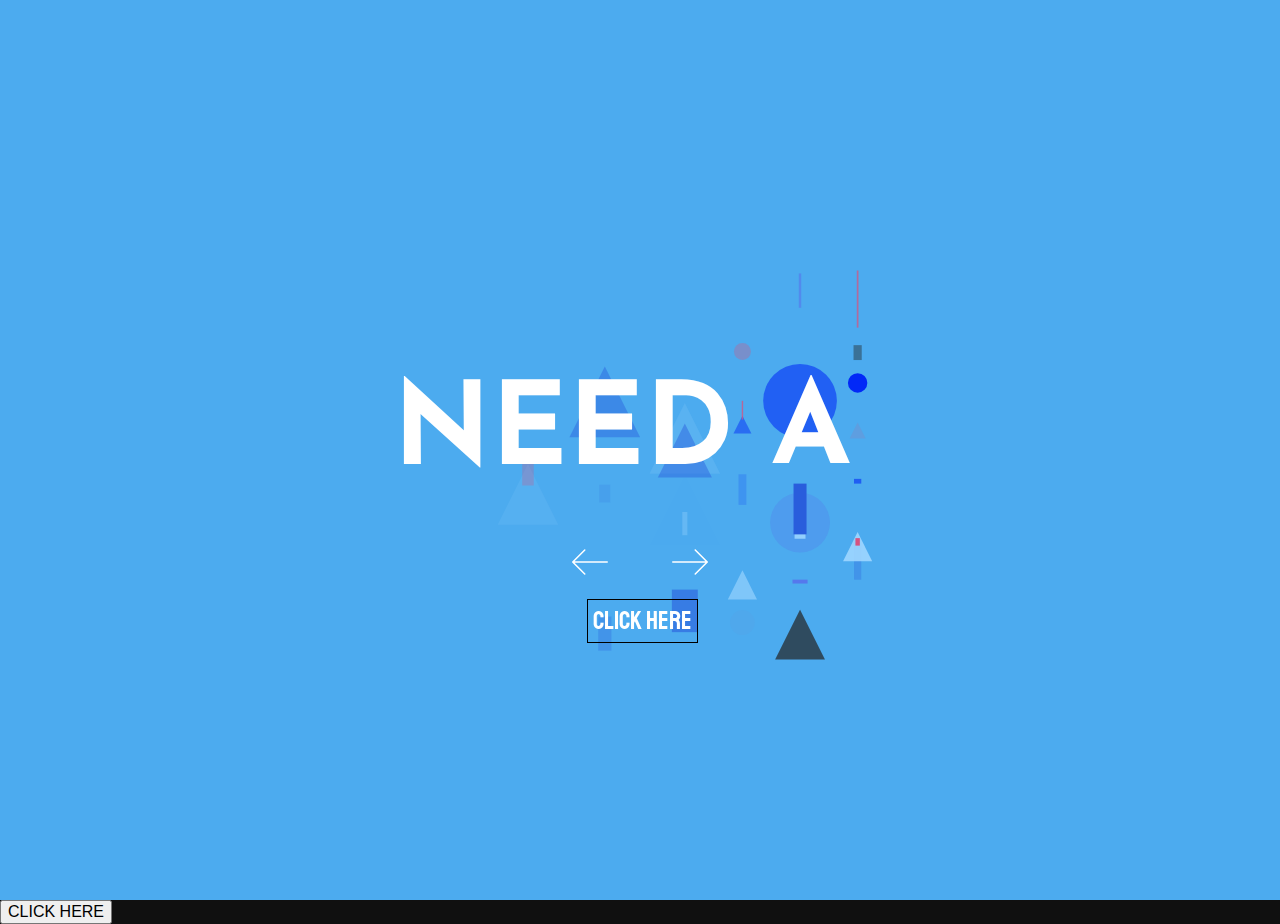
<file: index.html>
<!DOCTYPE html>
<html lang="en" class="no-js">
	<head>
		<meta charset="UTF-8" />
		<meta name="viewport" content="width=device-width, initial-scale=1">
		<title>Trivia | GO </title>
		<meta name="description" content="Some SVG shape animations for fun letter effects" />
		<meta name="keywords" content="svg, animation, letter, word, shapes, javascript, animejs" />
		<meta name="author" content="Codrops" />
		<link rel="shortcut icon" href="favicon.ico">
		<link rel="stylesheet" type="text/css" href="css/base.css" />

		<!-- Fonts -->

	  <link href="https://fonts.googleapis.com/css2?family=Questrial&display=swap" rel="stylesheet"> 
    <link href="https://fonts.googleapis.com/css2?family=Staatliches&display=swap" rel="stylesheet">
    <link href="https://fonts.googleapis.com/css2?family=Fjalla+One&display=swap" rel="stylesheet">
    <link href="https://fonts.googleapis.com/css2?family=Balsamiq+Sans:wght@700&display=swap" rel="stylesheet">
    <link href="https://fonts.googleapis.com/css2?family=Roboto+Condensed&display=swap" rel="stylesheet">
    <link href="https://fonts.googleapis.com/css2?family=Source+Code+Pro&display=swap" rel="stylesheet">  
    <link href="https://fonts.googleapis.com/css2?family=Noto+Sans+JP&display=swap" rel="stylesheet">
    <link href="https://fonts.googleapis.com/css2?family=Nunito&display=swap" rel="stylesheet"> 

		<script>document.documentElement.className="js";var supportsCssVars=function(){var e,t=document.createElement("style");return t.innerHTML="root: { --tmp-var: bold; }",document.head.appendChild(t),e=!!(window.CSS&&window.CSS.supports&&window.CSS.supports("font-weight","var(--tmp-var)")),t.parentNode.removeChild(t),e};supportsCssVars()||alert("Please view this demo in a modern browser that supports CSS Variables.");</script>
	</head>
	<body class="demo-1">
		<svg class="hidden">
			
			
			<symbol id="icon-github" viewBox="0 0 32.6 31.8">
				<title>github</title>
				<path d="M16.3,0C7.3,0,0,7.3,0,16.3c0,7.2,4.7,13.3,11.1,15.5c0.8,0.1,1.1-0.4,1.1-0.8c0-0.4,0-1.4,0-2.8c-4.5,1-5.5-2.2-5.5-2.2c-0.7-1.9-1.8-2.4-1.8-2.4c-1.5-1,0.1-1,0.1-1c1.6,0.1,2.5,1.7,2.5,1.7c1.5,2.5,3.8,1.8,4.7,1.4c0.1-1.1,0.6-1.8,1-2.2c-3.6-0.4-7.4-1.8-7.4-8.1c0-1.8,0.6-3.2,1.7-4.4C7.4,10.7,6.8,9,7.7,6.8c0,0,1.4-0.4,4.5,1.7c1.3-0.4,2.7-0.5,4.1-0.5c1.4,0,2.8,0.2,4.1,0.5c3.1-2.1,4.5-1.7,4.5-1.7c0.9,2.2,0.3,3.9,0.2,4.3c1,1.1,1.7,2.6,1.7,4.4c0,6.3-3.8,7.6-7.4,8c0.6,0.5,1.1,1.5,1.1,3c0,2.2,0,3.9,0,4.5c0,0.4,0.3,0.9,1.1,0.8c6.5-2.2,11.1-8.3,11.1-15.5C32.6,7.3,25.3,0,16.3,0z"/>
			</symbol>
			<symbol id="icon-nav-arrow" viewBox="0 0 90 64">
				<title>nav-arrow</title>
				<path d="M88.148 30.124H6.404L33.208 3.32a1.877 1.877 0 0 0 0-2.652 1.877 1.877 0 0 0-2.652 0L.552 30.67a1.942 1.942 0 0 0-.409.612 1.86 1.86 0 0 0 0 1.432c.094.233.233.44.41.612L30.555 63.33c.367.368.847.552 1.328.552.48 0 .96-.184 1.327-.548a1.877 1.877 0 0 0 0-2.652L6.404 33.874h81.743a1.876 1.876 0 0 0 0-3.75z"/>
			</symbol>
		</svg>
		<main>	
			<div class="content content--fixed">
				<header class="codrops-header">
					<div class="codrops-links">
						<a class="codrops-icon codrops-icon--prev" href="https://tympanus.net/Tutorials/CSSGlitchEffect/" title="Previous Demo"><svg class="icon icon--arrow"><use xlink:href="#icon-arrow"></use></svg></a>
						<a class="codrops-icon codrops-icon--drop" href="https://tympanus.net/codrops/?p=33640" title="Back to the article"><svg class="icon icon--drop"><use xlink:href="#icon-drop"></use></svg></a>
					</div>
					
				</header>
				
			</div>
			<div class="content">
				<div class="slideshow">
					<div class="slide slide--current">
						<div class="slide__bg slide__bg--1"></div>
						<h2 class="word word--1">NEED A </h2>
					</div>
					<div class="slide">
						<div class="slide__bg slide__bg--2"></div>
						<h2 class="word word--2">VACATION WITH</h2>
					</div>
					<div class="slide">
						<div class="slide__bg slide__bg--3"></div>
						<h2 class="word word--3">LUXUARY</h2>
					</div>
					<div class="slide">
						<div class="slide__bg slide__bg--4"></div>
						<h2 class="word word--4">HOTELS</h2>
					</div>
					<div class="slide">
						<div class="slide__bg slide__bg--5"></div>
						<h2 class="word word--5">VILLAS</h2>
					</div>
					<div class="slide">
						<div class="slide__bg slide__bg--6"></div>
						<h2 class="word word--6"> & <br> RESORTS</h2>
					</div>
					<div class="slide">
						<div class="slide__bg slide__bg--7"></div>
						<h2 class="word word--7">TRIVIA</h2>
					</div>
					<div class="slide">
						<div class="slide__bg slide__bg--8"></div>
						<h2 class="word word--8">THE BEST </h2>
					</div>
					<div class="slide">
						<div class="slide__bg slide__bg--9"></div>
						<h2 class="word word--9">OF THE BEST </h2>
					</div>
				</div>
				<nav class="slidenav">
					<button class="slidenav__item slidenav__item--prev"><svg class="icon icon--navarrow"><use xlink:href="#icon-nav-arrow"></use></svg></button>
					<button class="slidenav__item slidenav__item--next"><svg class="icon icon--navarrow"><use xlink:href="#icon-nav-arrow"></use></svg></button><br>
					<a href="home.php" style="font-size:25px; font-family: 'Staatliches', cursive; margin:10px 10px 10px 45px; border:1px solid black;padding:5px;">Click here</a>
				</nav>

			</div>
<a href="home.php"><button class="btn draw-border">CLICK HERE</button></a>
		</main>

		<script src="js/charming.min.js"></script>
		<script src="js/anime.min.js"></script>
		<script src="js/wordFx.js"></script>
		<script>
			{
				const effects = [
					// Effect 1
					{
						options: {
							shapeColors: ['#6435ea','#295ddc','#9fd7ff','#d65380','#0228f7','#242627']
						},
						hide: {
							lettersAnimationOpts: {
								duration: 800,
								delay: (t,i) => i*40,
								easing: 'easeOutExpo',
								opacity: {
									value: 0, 
									duration: 100,
									delay: (t,i) => i*40,
									easing: 'linear'
								},
								translateY: ['0%', '100%']
							}
						},
						show: {
							lettersAnimationOpts: {
								duration: 800,
								delay: (t,i) => i*40,
								easing: 'easeOutElastic',
								opacity: [0,1],
								translateY: ['100%', '0%']
							},
							shapesAnimationOpts: {
								duration: 300,
								delay: (t,i) => i*30+100,
								easing: 'easeOutQuad',
								translateY: () => [anime.random(-15,15),anime.random(-200,200)],
								scale: () => [0.2,randomBetween(0.5,1)],
								opacity: [
									{
										value: 1, 
										duration:1, 
										delay: (t,i) => i*30+100
									}, 
									{
										value: 0,
										duration: 200, 
										delay:200,
										easing: 'linear'}
								]
							}
						}
					},
					// Effect 2
					{
						options: {
							shapeColors: ['#0671e6'],
							shapeTypes: ['circle'],
							shapeFill: false,
							shapeStrokeWidth: 3
						},
						hide: {
							lettersAnimationOpts: {
								duration: 300,
								delay: (t,i,total) => i*25,
								easing: 'easeOutQuad',
								opacity: {
									value: 0, 
									duration: 100, 
									delay: (t,i,total) => i*25,
									easing: 'linear'
								},
								translateY: ['0%','-50%']
							},
							shapesAnimationOpts: {
								duration: 300,
								delay: (t,i) => i*20,
								easing: 'easeOutExpo',
								translateX: t => anime.random(-10,10),
								translateY: t => -1*anime.random(400,800),
								scale: [0.3,0.3],
								opacity: [
									{
										value: 1, 
										duration:1, 
										delay: (t,i) => i*20
									}, 
									{
										value: 0,
										duration: 300, 
										easing: 'linear'
									}
								]
							}
						},
						show: {
							lettersAnimationOpts: {
								duration: 800,
								delay: (t,i,total) => Math.abs(total/2-i)*60,
								easing: 'easeOutElastic',
								opacity: [0,1],
								translateY: ['50%', '0%']
							},
							shapesAnimationOpts: {
								duration: 700,
								delay: (t,i) => i*60,
								easing: 'easeOutExpo',
								translateX: () => {
									const rand = anime.random(-100,100);
									return [rand,rand];
								},
								translateY: () => {
									const rand = anime.random(-100,100);
									return [rand,rand];
								},
								scale: () => [randomBetween(0.1,0.3),randomBetween(0.5,0.8)],
								opacity: [{value: 1, duration:1, delay: (t,i) => i*80}, {value:0,duration: 700, easing: 'easeOutQuad',delay: 100}]
							}
						}
					},
					// Effect 3
					{
						options: {
							shapeColors: ['#111']
						},
						hide: {
							shapesAnimationOpts: {
								duration: 200,
								delay: (t,i) => i*20,
								easing: 'easeOutExpo',
								translateX: t => t.dataset.tx,
								translateY: t => t.dataset.ty - anime.random(400,800),
								scale: t => t.dataset.s,
								rotate: 0,
								opacity: {
									value: 0, 
									duration: 200, 
									easing: 'linear'
								}
							}
						},
						show: {
							lettersAnimationOpts: {
								duration: 500,
								delay: (t,i) => i*60,
								easing: 'easeOutExpo',
								opacity: {
									value: [0,1], 
									duration: 50,
									delay: (t,i) => i*60,
									easing: 'linear'
								},
								translateY: (t,i) => i%2 ? [anime.random(-350,-300),0] : [anime.random(300,350),0]
							},
							shapesAnimationOpts: {
								duration: () => anime.random(1000,4000),
								delay: (t,i) => i*20,
								easing: [0.2,1,0.3,1],
								translateX: t => {
									const tx = anime.random(-200,200);
									t.dataset.tx = tx;
									return [0,tx];
								},
								translateY: t => {
									const ty = anime.random(-300,300);
									t.dataset.ty = ty;
									return [0,ty];
								},
								scale: t => {
									const s = randomBetween(0.2,0.6);
									t.dataset.s = s;
									return [s,s];
								},  
								rotate: () => anime.random(-90,90),
								opacity: {
									value: 0.6, 
									duration: 1000, 
									easing: 'linear'
								}
							}
						}
					},
					// Effect 4
					{
						options: {
							// shape elements will be on top of the letters
							shapesOnTop: true,
							shapeColors: ['#ec4747','#5447ec','#ecb447','#a847ec','#635f65'],
							totalShapes: 20
						},
						hide: {
							lettersAnimationOpts: {
								duration: 200,
								delay: (t,i,total) => (total-i-1)*20,
								easing: 'easeOutExpo',
								opacity: {
									value: [1,0], 
									duration: 100, 
									delay: (t,i,total) => (total-i-1)*20,
									easing: 'linear'
								},
								scale: [1,0]
							}
						},
						show: {
							lettersAnimationOpts: {
								duration: 400,
								delay: (t,i) => i*60,
								easing: 'easeInOutExpo',
								opacity: [0,1],
								translateY: ['-100%', '0%']
							},
							shapesAnimationOpts: {
								duration: 400,
								delay: (t,i) => i*20,
								easing: 'easeOutBack',
								translateX: {
									value: () => [anime.random(-100,100),anime.random(-10,10)],
									easing: 'easeOutExpo',
								},
								translateY: () => [anime.random(-100,0),anime.random(-400,-50)],
								scale: () => {
									const rand = randomBetween(0.2,0.5);
									return [rand,rand];
								},
								rotate: () => anime.random(-15,15),
								opacity: [
									{
										value: 1, 
										duration:1, 
										delay: (t,i) => i*20
									}, 
									{
										value:0,
										duration: 500, 
										easing: 'linear'
									}
								]
							}
						}
					},
					// Effect 5
					{
						options: {
							shapesOnTop: true,
							shapeColors: ['#ec4747','#5447ec','#ecb447','#a847ec','#635f65'],
							shapeFill: false,
							shapeStrokeWidth: 4,
							totalShapes: 30
						},
						show: {
							lettersAnimationOpts: {
								duration: 300,
								delay: (t,i) => i*100,
								easing: 'easeInExpo',
								opacity: [0,1],
								translateY: ['-50%', '0%']
							},
							shapesAnimationOpts: {
								duration: 400,
								delay: (t,i) => i*5+300,
								easing: [0.2,1,0.3,1],
								translateX: () => [0, anime.random(-100,100)],
								translateY: () => [50,anime.random(-100,150)],
								scale: () => [randomBetween(0.2,0.4),randomBetween(0.2,0.4)],
								rotate: () => anime.random(-25,25),
								opacity: [
									{value: 1, duration: 1, easing: 'easeOutQuad', delay: (t,i) => i*5+300}, 
									{value: 0, duration: 250, easing: 'easeOutQuad', delay: 200}
								]
							}
						}
					},
					// Effect 6
					{
						options: {
							shapeColors: ['#fff','#dedede','#8c8c8c','#545454','#000','#dc2e2e']
						},
						hide: {
							lettersAnimationOpts: {
								duration: 200,
								delay: (t,i,total) => (total-i-1)*20,
								easing: 'easeOutExpo',
								opacity: {
									value: [1,0], 
									duration: 100, 
									delay: (t,i,total) => (total-i-1)*20,
									easing: 'linear'
								},
								scale: [1,0]
							}
						},
						show: {
							lettersAnimationOpts: {
								duration: 400,
								delay: (t,i) => i*60,
								easing: 'easeInExpo',
								opacity: [0,1],
								scale: [0,1]
							},
							shapesAnimationOpts: {
								duration: 700,
								delay: (t,i) => i*40,
								easing: 'easeOutExpo',
								translateX: () => [0,anime.random(-20,20)],
								translateY: () => [0,anime.random(-400,400)],
								scale: () => [randomBetween(0.2,0.6),randomBetween(0.2,0.6)],  
								rotate: () => [0,anime.random(-16,16)],
								opacity: [
									{value: 1, duration: 1, easing: 'linear'}, 
									{value: 0, duration: 700, easing: 'easeOutQuad'}
								]
							}
						}
					},
					// Effect 7
					{
						options: {
							shapeColors: ['red','#000','#fff'],
							shapeFill: false,
							shapeStrokeWidth: 10
						},
						hide: {
							shapesAnimationOpts: {
								duration: 250,
								delay: (t,i) => i*20,
								easing: 'easeOutExpo',
								translateX: () => [0,anime.random(-200,200)],
								translateY: () => [0,anime.random(-200,200)],
								scale: () => [randomBetween(0.2,0.6),randomBetween(0.2,0.6)],  
								rotate: () => [0,anime.random(-16,16)],
								opacity: [
									{value: 1, duration: 1, easing: 'linear', delay: (t,i) => i*20}, 
									{value: 0, duration: 150, delay: 100, easing: 'easeOutQuad'}
								]
							}
						},
						show: {
							lettersAnimationOpts: {
								duration: 400,
								delay: (t,i) => i*60,
								easing: 'easeOutExpo',
								opacity: {
									value: [0,1], 
									duration: 100, 
									easing: 'linear'
								},
								translateY: (t,i) => i%2 ? [anime.random(-350,-300),0] : [anime.random(300,350),0]
							},
							shapesAnimationOpts: {
								duration: 500,
								delay: (t,i) => i*30,
								easing: 'easeOutExpo',
								translateX: () => [0,anime.random(-200,200)],
								translateY: () => [0,anime.random(-200,200)],
								scale: () => [randomBetween(0.2,0.6),randomBetween(0.2,0.6)],  
								rotate: () => [0,anime.random(-16,16)],
								opacity: [
									{value: 1, duration: 1, easing: 'linear'}, 
									{value: 0, duration: 350, delay: 150, easing: 'easeOutQuad'}
								]
							}
						}
					},
					// Effect 8
					{
						options: {
							shapeColors: ['#35c394','#9985ee','#f54665','#4718f5','#f5aa18'],
							shapesOnTop: true
						},
						hide: {
							lettersAnimationOpts: {
								duration: 300,
								delay: (t,i)  => (t.parentNode.children.length-i-1)*30,
								easing: 'easeOutExpo',
								opacity: 0,
								translateY: (t,i) => i%2 === 0 ? '80%' : '-80%',
								rotate: (t,i) => i%2 === 0 ? -25 : 25
							},
							shapesAnimationOpts: {
								duration: 50,
								easing: 'easeOutExpo',
								translateX: t => t.dataset.tx,
								translateY: t => t.dataset.ty,
								scale: 0,
								rotate: 0,
								opacity: {
									value: 0, 
									duration: 50, 
									easing: 'linear'
								}
							}
						},
						show: {
							lettersAnimationOpts: {
								duration: 400,
								delay: (t,i)  => (t.parentNode.children.length-i-1)*80,
								easing: 'easeOutElastic',
								opacity: {
									value: [0,1], 
									duration: 100, 
									easing: 'linear'
								},
								translateY: (t,i) => i%2 === 0 ? ['-80%', '0%'] : ['80%', '0%'],
								rotate: [90,0]
							},
							shapesAnimationOpts: {
								duration: () => anime.random(1000,3000),
								delay: (t,i) => i*20,
								easing: 'easeOutElastic',
								translateX: t => {
									const tx = anime.random(-250,250);
									t.dataset.tx = tx;
									return [0,tx];
								},
								translateY: t => {
									const ty = anime.random(-250,250);
									t.dataset.ty = ty;
									return [0,ty];
								},
								scale: t => {
									const s = randomBetween(0.1,0.6);
									t.dataset.s = s;
									return [s,s];
								},  
								rotate: () => anime.random(-90,90),
								opacity: {
									value: 0.6, 
									duration: 1000, 
									easing: 'linear'
								}
							}
						}
					},
					// Effect 9
					{
						options: {
							shapeColors: ['#FD74FF','#3771FC','#7C5CE4','#542A95','#ACC7FE'],
							shapeTypes: ['rect','polygon'],
							totalShapes: 1
						},
						hide: {
							lettersAnimationOpts: {
								duration: () => anime.random(800,1000),
								delay: () => anime.random(0,80),
								easing: 'easeInOutExpo',
								opacity: 0,
								translateY: '300%',
								rotateZ: () => anime.random(-50,50)
							},
							shapesAnimationOpts: {
								duration: 350,
								easing: 'easeOutExpo',
								translateX: t => [t.dataset.tx,anime.random(-25,25)],
								translateY: t => [t.dataset.ty,anime.random(-25,25)],
								scale: 1,
								rotate: 0,
								opacity: {
									value: 0, 
									duration: 200, 
									easing: 'linear'
								}
							}
						},
						show: {
							lettersAnimationOpts: {
								duration: 800,
								delay: () => anime.random(0,75),
								easing: 'easeInOutExpo',
								opacity: [0,1],
								translateY: ['-300%','0%'],
								rotate: () => [anime.random(-50,50), 0]
							},
							shapesAnimationOpts: {
								duration: 2000,
								easing: 'easeOutExpo',
								translateY: t => {
									const ty = anime.random(-300,300);
									t.dataset.ty = ty;
									return [anime.random(-25,25),ty];
								},
								scale: t => {
									const s = randomBetween(1.5,2);
									t.dataset.s = s;
									return [s,s];
								},  
								rotate: () => anime.random(-45,45),
								opacity: {
									value: [0,0.9], 
									duration: 600,
									delay: 300,
									easing: 'linear'
								}
							}
						}
					}
				];

				class Slideshow {
					constructor(el) {
						this.DOM = {};
						this.DOM.el = el;
						this.DOM.slides = Array.from(this.DOM.el.querySelectorAll('.slide'));
						this.DOM.bgs = Array.from(this.DOM.el.querySelectorAll('.slide__bg'));
						this.DOM.words = Array.from(this.DOM.el.querySelectorAll('.word'));
						this.slidesTotal = this.DOM.slides.length;
						this.current = 0;
						this.words = [];
						this.DOM.words.forEach((word, pos) => {
							this.words.push(new Word(word, effects[pos].options));
						});
						
						this.isAnimating = true;
						this.words[this.current].show(effects[this.current].show).then(() => this.isAnimating = false);
					}
					show(direction) {
						if ( this.isAnimating ) return;
						this.isAnimating = true;
						
						let newPos;
						let currentPos = this.current;
						if ( direction === 'next' ) {
							newPos = currentPos < this.slidesTotal - 1 ? currentPos+1 : 0;
						}
						else if ( direction === 'prev' ) {
							newPos = currentPos > 0 ? currentPos-1 : this.slidesTotal - 1;
						}

						this.DOM.slides[newPos].style.opacity = 1;
						this.DOM.bgs[newPos].style.transform = 'none';
						anime({
							targets: this.DOM.bgs[currentPos],
							duration: 600,
							easing: [0.2,1,0.3,1],
							translateY: ['0%', direction === 'next' ? '-100%' : '100%'],
							complete: () => {
								this.DOM.slides[currentPos].classList.remove('slide--current');
								this.DOM.slides[currentPos].style.opacity = 0;
								this.DOM.slides[newPos].classList.add('slide--current');
								this.words[newPos].show(effects[newPos].show).then(() => this.isAnimating = false);
							}
						});

						this.words[newPos].hide();
						this.words[this.current].hide(effects[currentPos].hide).then(() => {
							
							this.current = newPos;
						});
					}
    			}

				const slideshow = new Slideshow(document.querySelector('.slideshow'));
				document.querySelector('.slidenav__item--prev').addEventListener('click', () => slideshow.show('prev') );
				document.querySelector('.slidenav__item--next').addEventListener('click', () => slideshow.show('next') );
				document.addEventListener('keydown', (ev) => {
					const keyCode = ev.keyCode || ev.which;
					if ( keyCode === 37 ) {
						slideshow.show('prev');
					}
					else if ( keyCode === 39 ) {
						slideshow.show('next');
					}
				});
			}
		</script>
	</body>
</html>
</file>
<file: css/base.css>
@import url('https://fonts.googleapis.com/css?family=Montserrat+Alternates:700|Volkhov:700|Hammersmith+One|Arbutus+Slab|Poppins:800|Questrial|Bungee+Outline|Josefin+Sans:700');
article,aside,details,figcaption,figure,footer,header,hgroup,main,nav,section,summary{display:block;}audio,canvas,video{display:inline-block;}audio:not([controls]){display:none;height:0;}[hidden]{display:none;}html{font-family:sans-serif;-ms-text-size-adjust:100%;-webkit-text-size-adjust:100%;}body{margin:0;}a:focus{outline:thin dotted;}a:active,a:hover{outline:0;}h1{font-size:2em;margin:0.67em 0;}abbr[title]{border-bottom:1px dotted;}b,strong{font-weight:bold;}dfn{font-style:italic;}hr{-moz-box-sizing:content-box;box-sizing:content-box;height:0;}mark{background:#ff0;color:#000;}code,kbd,pre,samp{font-family:monospace,serif;font-size:1em;}pre{white-space:pre-wrap;}q{quotes:"\201C" "\201D" "\2018" "\2019";}small{font-size:80%;}sub,sup{font-size:75%;line-height:0;position:relative;vertical-align:baseline;}sup{top:-0.5em;}sub{bottom:-0.25em;}img{border:0;}svg:not(:root){overflow:hidden;}figure{margin:0;}fieldset{border:1px solid #c0c0c0;margin:0 2px;padding:0.35em 0.625em 0.75em;}legend{border:0;padding:0;}button,input,select,textarea{font-family:inherit;font-size:100%;margin:0;}button,input{line-height:normal;}button,select{text-transform:none;}button,html input[type="button"],input[type="reset"],input[type="submit"]{-webkit-appearance:button;cursor:pointer;}button[disabled],html input[disabled]{cursor:default;}input[type="checkbox"],input[type="radio"]{box-sizing:border-box;padding:0;}input[type="search"]{-webkit-appearance:textfield;-moz-box-sizing:content-box;-webkit-box-sizing:content-box;box-sizing:content-box;}input[type="search"]::-webkit-search-cancel-button,input[type="search"]::-webkit-search-decoration{-webkit-appearance:none;}button::-moz-focus-inner,input::-moz-focus-inner{border:0;padding:0;}textarea{overflow:auto;vertical-align:top;}table{border-collapse:collapse;border-spacing:0;}
*,
*::after,
*::before {
	box-sizing: border-box;
}

body {
	font-family: "Franklin Gothic Medium", "Helvetica Neue", Helvetica, Arial, sans-serif;
	min-height: 100vh;
	overflow: hidden;
	color: #57585c;
	color: var(--color-text);
	background-color: #fff;
	background-color: var(--color-bg);
	-webkit-font-smoothing: antialiased;
	-moz-osx-font-smoothing: grayscale;
}

/* Color schemes */
.demo-1 {
	--color-text: #fff;
	--color-bg: #101010;
	--color-link: #fff;
	--color-link-hover: #fff473;
	--color-nav: #fff;
	--color-bg-slide-1: #4cabef;
	--color-bg-slide-2: #0406e6;
	--color-bg-slide-3: #272526;
	--color-bg-slide-4: #b9b9b9;
	--color-bg-slide-5: #5900ce;
	--color-bg-slide-6: #1b1a1a;
	--color-bg-slide-7: #bf2525;
	--color-bg-slide-8: #d6d1d1;
	--color-bg-slide-9: #000000;
}

a {
	text-decoration: none;
	color: var(--color-link);
	outline: none;
}

a:hover,
a:focus {
	color: var(--color-link-hover);
	outline: none;
}

.hidden {
	position: absolute;
	overflow: hidden;
	width: 0;
	height: 0;
	pointer-events: none;
}

/* Icons */
.icon {
	display: block;
	width: 1.5em;
	height: 1.5em;
	margin: 0 auto;
	fill: currentColor;
}

main {
	position: relative;
	width: 100%;
}

.content {
	position: relative;
	display: flex;
	justify-content: center;
	align-items: center;
	margin: 0 auto;
	min-height: 100vh;
}

.content--fixed {
	position: fixed;
	z-index: 10000;
	top: 0;
	left: 0;
	display: grid;
	align-content: space-between;
	width: 100%;
	max-width: none;
	min-height: 0;
	height: 100vh;
	padding: 1.5em;
	pointer-events: none;
	grid-template-columns: 50% 50%;
	grid-template-rows: auto auto 4em;
	grid-template-areas: 'header header'
	'... ...'
	'github demos';
}

.content--fixed a {
	pointer-events: auto;
}

/* Header */
.codrops-header {
	position: relative;
	z-index: 100;
	display: flex;
	flex-direction: row;
	align-items: flex-start;
	align-items: center;
	align-self: start;
	grid-area: header;
	justify-self: start;
}

.codrops-header__title {
	font-size: 1.15em;
	font-weight: normal;
	margin: 0 0 0 1em;
	padding: 0.75em 0;
}

.github {
	display: block;
	align-self: end;
	grid-area: github;
	justify-self: start;
}

/* Top Navigation Style */
.codrops-links {
	position: relative;
	display: flex;
	margin: 0;
	text-align: center;
	white-space: nowrap;
}

.codrops-icon {
	display: inline-block;
	margin: 0.15em;
	padding: 0.25em;
}

/* Slideshow */
.slideshow {
	position: absolute;
	top: 0;
	left: 0;
}

.slide {
	position: absolute;
	width: 100vw;
	height: 100vh;
	top: 0;
	left: 0;
	display: flex;
	align-content: center;
	justify-content: center;
	pointer-events: none;
	opacity: 0;
	z-index: 1;
}

.slide--current {
	opacity: 1;
	pointer-events: auto;
	z-index: 100;
}

.slide__bg {
	position: absolute;
	width: 100%;
	height: 100%;
	top: 0;
	left: 0;
}

.slide__bg--1 {
	background: var(--color-bg-slide-1);
}

.slide__bg--2 {
	background: var(--color-bg-slide-2);
}

.slide__bg--3 {
	background: var(--color-bg-slide-3);
}

.slide__bg--4 {
	background: var(--color-bg-slide-4);
}

.slide__bg--5 {
	background: var(--color-bg-slide-5);
}

.slide__bg--6 {
	background: var(--color-bg-slide-6);
}

.slide__bg--7 {
	background: var(--color-bg-slide-7);
}

.slide__bg--8 {
	background: var(--color-bg-slide-8);
}

.slidenav {
	position: relative;
	margin: 16em 0 0 0;
	z-index: 200;
}

.slidenav__item {
	background: none;
	border: none;
	font-size: 1.5em;
	color: var(--color-nav);
	margin: 1em;
}

.slidenav__item:focus {
	outline: none;
}

.slidenav__item:hover {
	opacity: 0.6;
}

.slidenav__item--next .icon {
	transform: rotate(180deg);
}

/* Word + SVG styles */
.word {
	position: relative;
    display: flex;
    flex-direction: row;
    align-items: center;
    justify-content: center;
    flex-wrap: wrap;
    margin: 0 0 0.25em 0;
    cursor: default;
    -webkit-touch-callout: none;
    -webkit-user-select: none;
    -moz-user-select: none;
    -ms-user-select: none;
    user-select: none;
    -webkit-tap-highlight-color: rgba(0,0,0,0);
    grid-area: title;
    font-size: 10vw;
    font-weight: 400;
}

.word span {
	display: block;
	position: relative;
	flex: none;
	white-space: pre;
}

.word--1 {
	font-family: 'Josefin Sans', sans-serif;
	font-weight: 700;
	text-transform: uppercase;
	font-size: 9vw;
}

.word--2 {
	font-family: 'Arbutus Slab', serif;
}

.word--3 {
	font-family: 'Questrial', sans-serif;
}

.word--4 {
	font-family: 'Poppins', sans-serif;
	font-weight: 800;
}

.word--5 {
	font-family: 'Bungee Outline', cursive;
}

.word--6 {
	font-family: 'Hammersmith One', sans-serif;
}

.word--6 .char5,
.word--6 .char9 {
	color: #dc2e2e;
}

.word--7 {
	font-family: 'Volkhov', serif;
	font-weight: 700;
}

.word--8 {
	font-family: 'Josefin Sans', sans-serif;
	font-weight: 700;
	text-transform: lowercase;
	letter-spacing: -0.05em;
	color: #0800ff;
}

.word--9 {
	font-family: 'Montserrat Alternates', serif;
	font-weight: 700;
	text-transform: uppercase;
	font-size: 8vw;
}

.shapes {
	position: fixed;
	top: 0;
	left: 0;
}


@media screen and (max-width: 40em) {
	.slide .word {
		font-size: 2em;
	}
}
</file>
